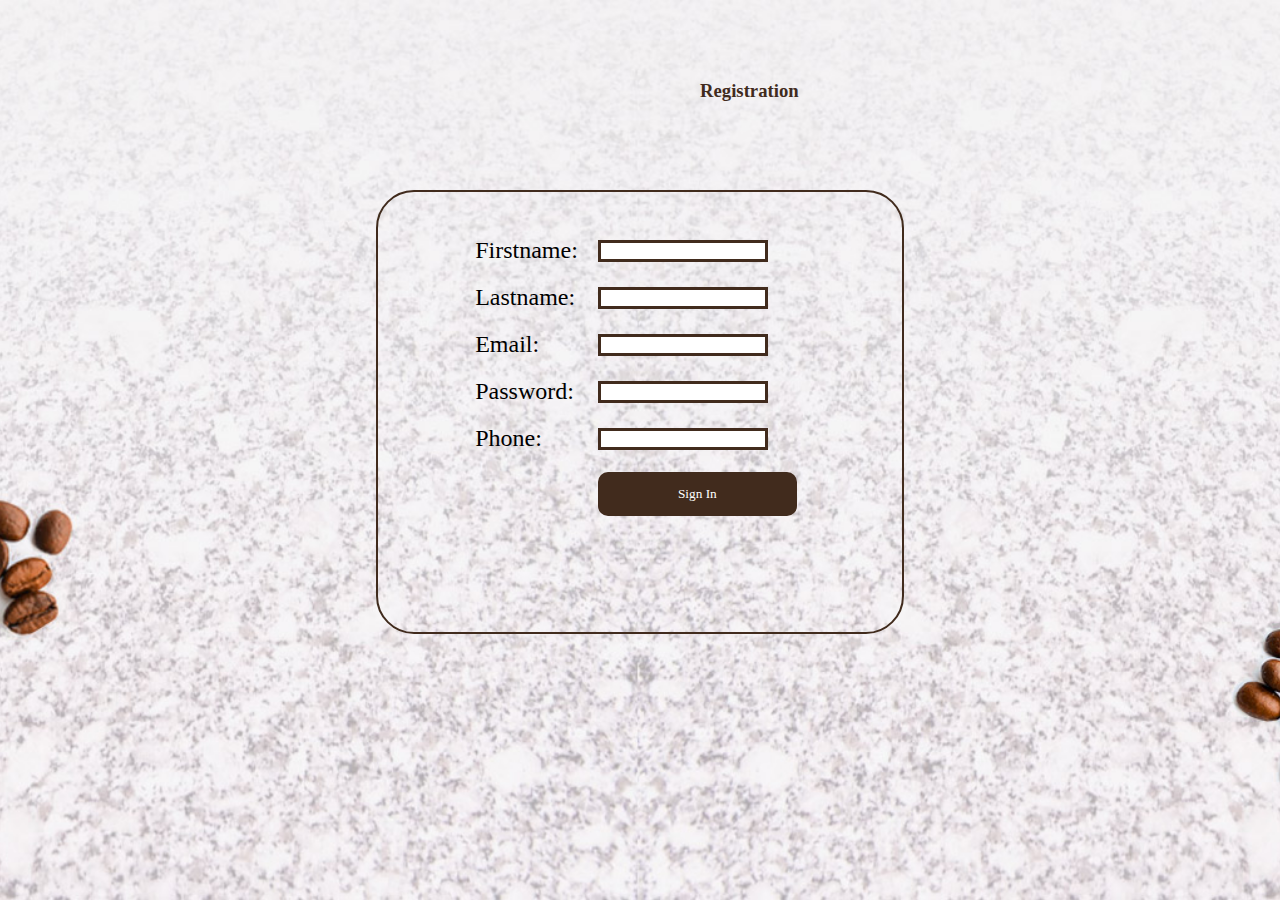
<file: mini/mini-cafe/index.html>
<!DOCTYPE html>
<html lang="en">
  <head>
    <meta charset="UTF-8" />
    <meta name="viewport" content="width=device-width, initial-scale=1.0" />
    <title>Document</title>
    <link rel="stylesheet" href="main.css" />
  </head>
  <body
    style="
      background-image: url(./mini-image/coffee-background-top-1\ -\ Copy.jpg);
      background-size: cover;
      background-position: center;
      background-repeat: no-repeat;
      min-height: 100vh;
    "
  >
    <h3
      style="
        text-align: center;
        font-family: cursive;
        color: #412b1d;
        margin-top: 80px;
        position: absolute;

        margin-left: 700px;
      "
    >
      Registration
    </h3>

    <div class="container">
      <table class="reg" cellspacing="20px">
        <tr>
          <td>
            <label> Firstname: </label>
          </td>
          <td>
            <input type="text" name="FirstName" id="FirstName" />
          </td>
          <br /><br />
        </tr>
        

        <tr>
          <td>
            <label> Lastname: </label>
          </td>
          <td>
            <input type="text" name="LastName" id="LastName" onchange="" />
          </td>
          <br />
          <br />
        </tr>
        <tr>
          <td>
            <label> Email: </label>
          </td>
          <td>
            <input type="text" id="regemail" name="email" />
            <br />
            <span id="regerror" style="color: red; display: none">
              Enter the valid email
            </span>
          </td>
          <br /><br />
        </tr>
        <tr>
          <td>
            <label> Password: </label>
          </td>
          <td>
            <input type="password" id="pass" name="pass" />
            <span id="regerror1" style="color: red; display: none"
              >Enter the min 8 or max 10 character</span
            >
          </td>
          <br /><br />
        </tr>

        <tr>
          <td>
            <label>Phone:</label>
          </td>
          <td>
            <input type="text" name="phone" id="phone" />
          </td>
        </tr>
        <tr>
          <td></td>
          <td>
            <button
              id="Registration"
              onclick="register()"
              style="margin-right: 200px"
            >
              Sign In
            </button>
          </td>
        </tr>
      </table>
      <br /><br />
    </div>

    <script src="./website.js"></script>
    <script src="./login.js"></script>
  </body>
</html>
</file>
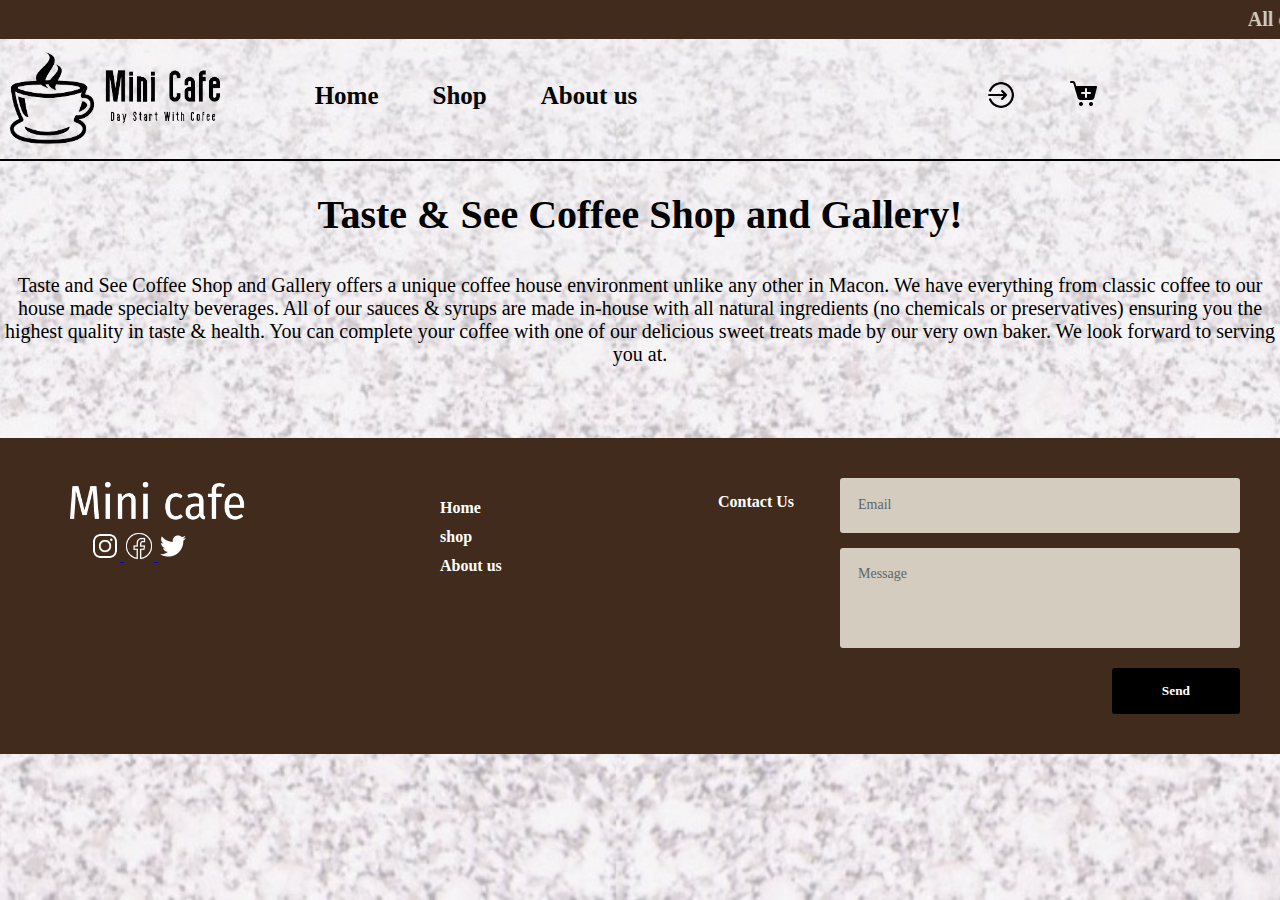
<file: mini/mini-cafe/about us.html>
<!DOCTYPE html>
<html lang="en">
  <head>
    <meta charset="UTF-8" />
    <meta name="viewport" content="width=device-width, initial-scale=1.0" />
    <title>Document</title>
    <link rel="stylesheet" href="main.css" />
    <marquee
      behavior="#"
      direction="left"
      scrollamount="5"
      style="
        background-color: #412b1d;
        color: #d4ccbf;
        padding: 8px;
        font-size: x-small;
        font-family: cursive;
      "
      ><h1><b> All days Shop opening time 7am. Closing time 9pm </b></h1></marquee
    >
  </head>
  <body
  style="
  background-image: url(./mini-image/bgm.jpg);
  background-size: cover;
  background-position: center;
  background-repeat: no-repeat;
  min-height: 100vh;
"
>
    <header>
      <div class="image">
        <!--LOGO-->
        <img src="mini-image/logo.png" />
      </div>

      <div class="menu">
        <ul>
          <b>
            <li><a href="home1.html">Home</a></li>
            <li><a href="shop.html">Shop</a></li>
            <!-- <li><a href="combo.html">Combos</a></li> -->
            <li><a href="about us.html">About us</a></li>
          </b>
        </ul>
      </div>
      <div class="icon">
        <a href="index.html"
          ><img
            src="mini-image/loginaa.png"
            alt="contact"
            width="15%"
        /></a>
        <a href="#"> <img src="mini-image/orderr.png" alt="order" /></a>
      </div>
    </header>

<div>
  <h3 style="font-family: cursive;justify-content: center;display: flex; font-size: 40px;">Taste & See Coffee Shop and Gallery!
  </p></h3><br><br> 
  <p style="font-family: cursive;font-size: 20px;text-align: center;">Taste and See Coffee Shop and Gallery offers a unique coffee house environment unlike any other in Macon. We have everything from classic coffee to our house made specialty beverages. 
       All of our sauces & syrups are made in-house with all natural ingredients (no chemicals or preservatives) ensuring you the highest quality in taste & health.  You can complete your coffee with one of our delicious sweet treats made by our very own baker.
       We look forward to serving you at.
  </p>
</div>
<br><br><br><br>






<div>
  <footer class="footer-distributed">
    <div class="footer-left">
      <!-- <h3>Company<span>logo</span></h3> -->
      <a href="#">
        <img src="mini-image/footlogo.png" alt="logo" width="250px"
      /></a>
      <div class="footer-links">
        <ul>
          <li>
            <a href="#">Home</a>
          </li>
          <li>
            <a href="#">shop</a>
          </li>
          <!-- <li>
            <a href="#">Combos</a>

          </li> -->
          <li>
            <a href="#">About us</a>
          </li>
        </ul>
      </div>

      <div class="footer-company-name"></div>

      <div class="footer-icons">
        <a href="https://www.instagram.com">
          <img
            src="mini-image/instaaaaaalogo.png"
            alt="insta"
            width="30px"
          />
        </a>
        <a href="https://www.facebook.com/">
          <img src="mini-image/faceebook.png" alt="insta" width="30px" />
        </a>
        <a href="https://www.x.com">
          <img
            src="mini-image/twiterrrrrrrrrr.png"
            alt="insta"
            width="30px"
          />
        </a>
      </div>
    </div>

    <div class="footer-right">
      <p>Contact Us</p>

      <form action="#" method="post">
        <input type="text" name="email" placeholder="Email" />
        <textarea name="message" placeholder="Message"></textarea>
        <button>Send</button>
      </form>
    </div>
    <!-- </div> -->
  </footer>
</div>
<script src="./website.js"></script>
<script src="./login.js"></script>
</body>
</html>
</file>
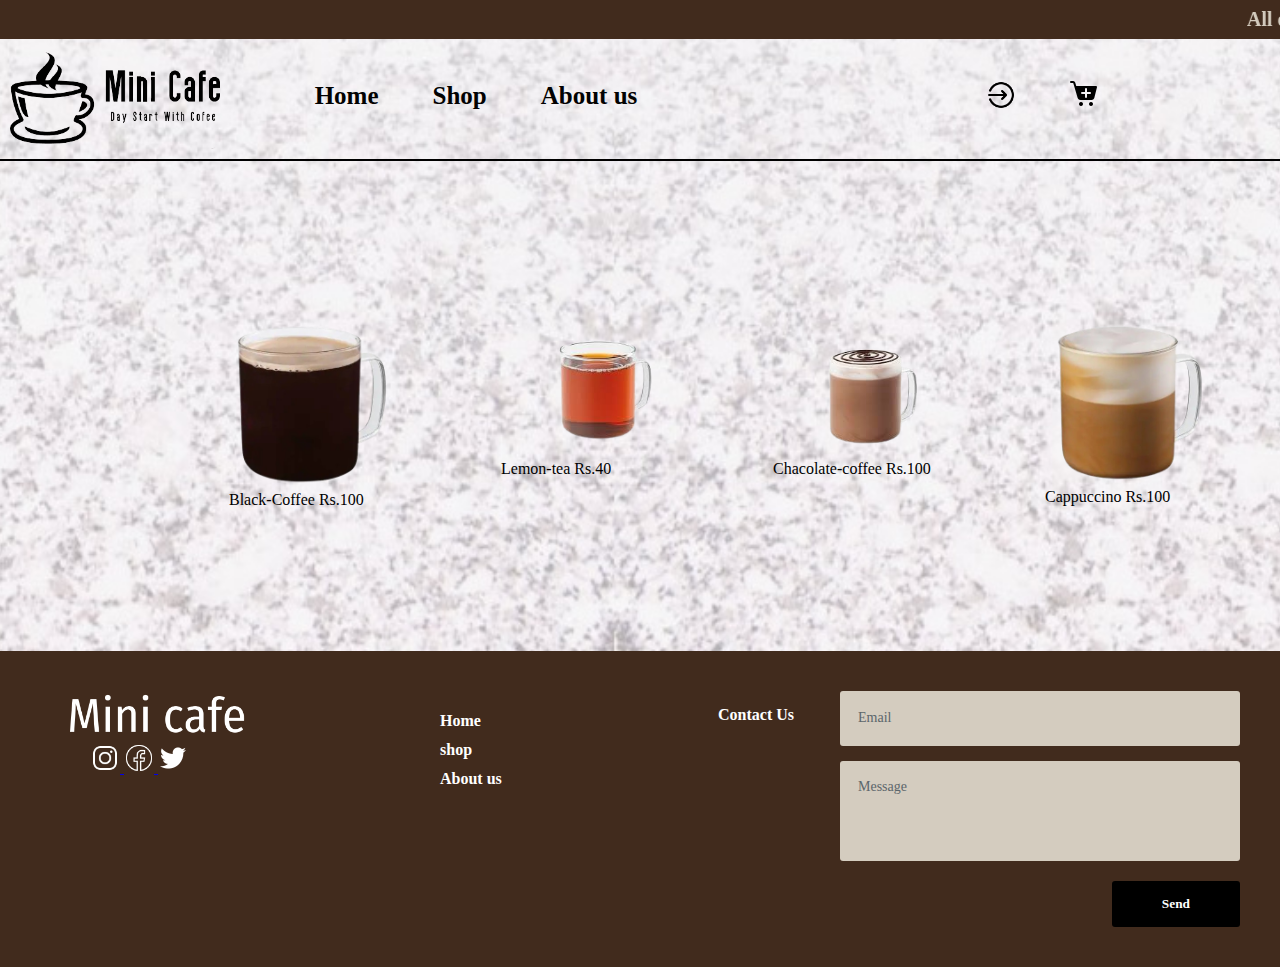
<file: mini/mini-cafe/cofee.html>
<!DOCTYPE html>
<html lang="en">
  <head>
    <meta charset="UTF-8" />
    <meta name="viewport" content="width=device-width, initial-scale=1.0" />
    <title>Document</title>
    <link rel="stylesheet" href="main.css" />
    <marquee
      behavior="#"
      direction="left"
      scrollamount="5"
      style="
        background-color: #412b1d;
        color: #d4ccbf;
        padding: 8px;
        font-size: x-small;
        font-family: cursive;
      "
      ><h1>
        <b> All days Shop opening time 7am. Closing time 9pm </b>
      </h1></marquee
    >
  </head>
  <body
    style="
      background-image: url(./mini-image/bgm.jpg);
      background-size: cover;
      background-position: center;
      background-repeat: no-repeat;
      /* min-height: 165vh; */
      /* display: flex; */
      /* display: inline-flex; */
      /* width: 100%; */
    "
  >
    <header>
      <div class="image">
        <!--LOGO-->
        <img src="mini-image/logo.png" />
      </div>

      <div class="menu">
        <ul>
          <b>
            <li><a href="home1.html">Home</a></li>
            <li><a href="shop.html">Shop</a></li>
            <!-- <li><a href="combo.html">Combos</a></li> -->
            <li><a href="about us.html">About us</a></li>
          </b>
        </ul>
      </div>
      <div class="icon">
        <a href="index.html"
          ><img src="mini-image/loginaa.png" alt="contact" width="15%"
        /></a>
        <a href="#"> <img src="mini-image/orderr.png" alt="order" /></a>
      </div>
    </header>

    <br /><br /><br /><br />
    <div class="row">
      <div class="">
        <img
          src="./mini-image/bblackcoffeeee-removebg-preview.png"
          alt=" black cofee"
          width="200px"
        />
        <br />
        <span>Black-Coffee Rs.100</span>
      </div>
      <div id="aa" class="">
        <img
          src="./mini-image/greenteaaaaaa-removebg-preview.png"
          alt="Black tea"
          width="200px"
        />
        <br />
        <span>Lemon-tea Rs.40</span>
      </div>
      <div class="">
        <img
          src="./mini-image/chacolatecoffeeeeee-removebg-preview.png"
          alt="Green-tea"
          width="200px"
        />
        <br />
        <span>Chacolate-coffee Rs.100</span>
      </div>

      <div class="">
        <img
          src="./mini-image/ccappuccino-removebg-preview.png"
          alt="Coffee"
          width="200px"
        />
        <br />
        <span>Cappuccino Rs.100</span>
      </div>

      <div class="">
        <img
          src="./mini-image/greenteaaaaaa-removebg-preview.png"
          alt="Coffee"
          width="200px"
        />
        <br />
        <figcaption>Green-tea Rs.40</figcaption>
      </div>
    </div>

    <br /><br /><br /><br /><br /><br /><br />

    <div>
      <footer class="footer-distributed">
        <div class="footer-left">
          <!-- <h3>Company<span>logo</span></h3> -->
          <a href="#">
            <img src="mini-image/footlogo.png" alt="logo" width="250px"
          /></a>
          <div class="footer-links">
            <ul>
              <li>
                <a href="#">Home</a>
              </li>
              <li>
                <a href="#">shop</a>
              </li>
              <!-- <li>
                <a href="#">Combos</a>
  
              </li> -->
              <li>
                <a href="#">About us</a>
              </li>
            </ul>
          </div>

          <div class="footer-company-name"></div>

          <div class="footer-icons">
            <a href="https://www.instagram.com">
              <img
                src="mini-image/instaaaaaalogo.png"
                alt="insta"
                width="30px"
              />
            </a>
            <a href="https://www.facebook.com/">
              <img src="mini-image/faceebook.png" alt="insta" width="30px" />
            </a>
            <a href="https://www.x.com">
              <img
                src="mini-image/twiterrrrrrrrrr.png"
                alt="insta"
                width="30px"
              />
            </a>
          </div>
        </div>

        <div class="footer-right">
          <p>Contact Us</p>

          <form action="#" method="post">
            <input type="text" name="email" placeholder="Email" />
            <textarea name="message" placeholder="Message"></textarea>
            <button>Send</button>
          </form>
        </div>
        <!-- </div> -->
      </footer>
    </div>
    <script src="./website.js"></script>
    <script src="./login.js"></script>
  </body>
</html>
</file>
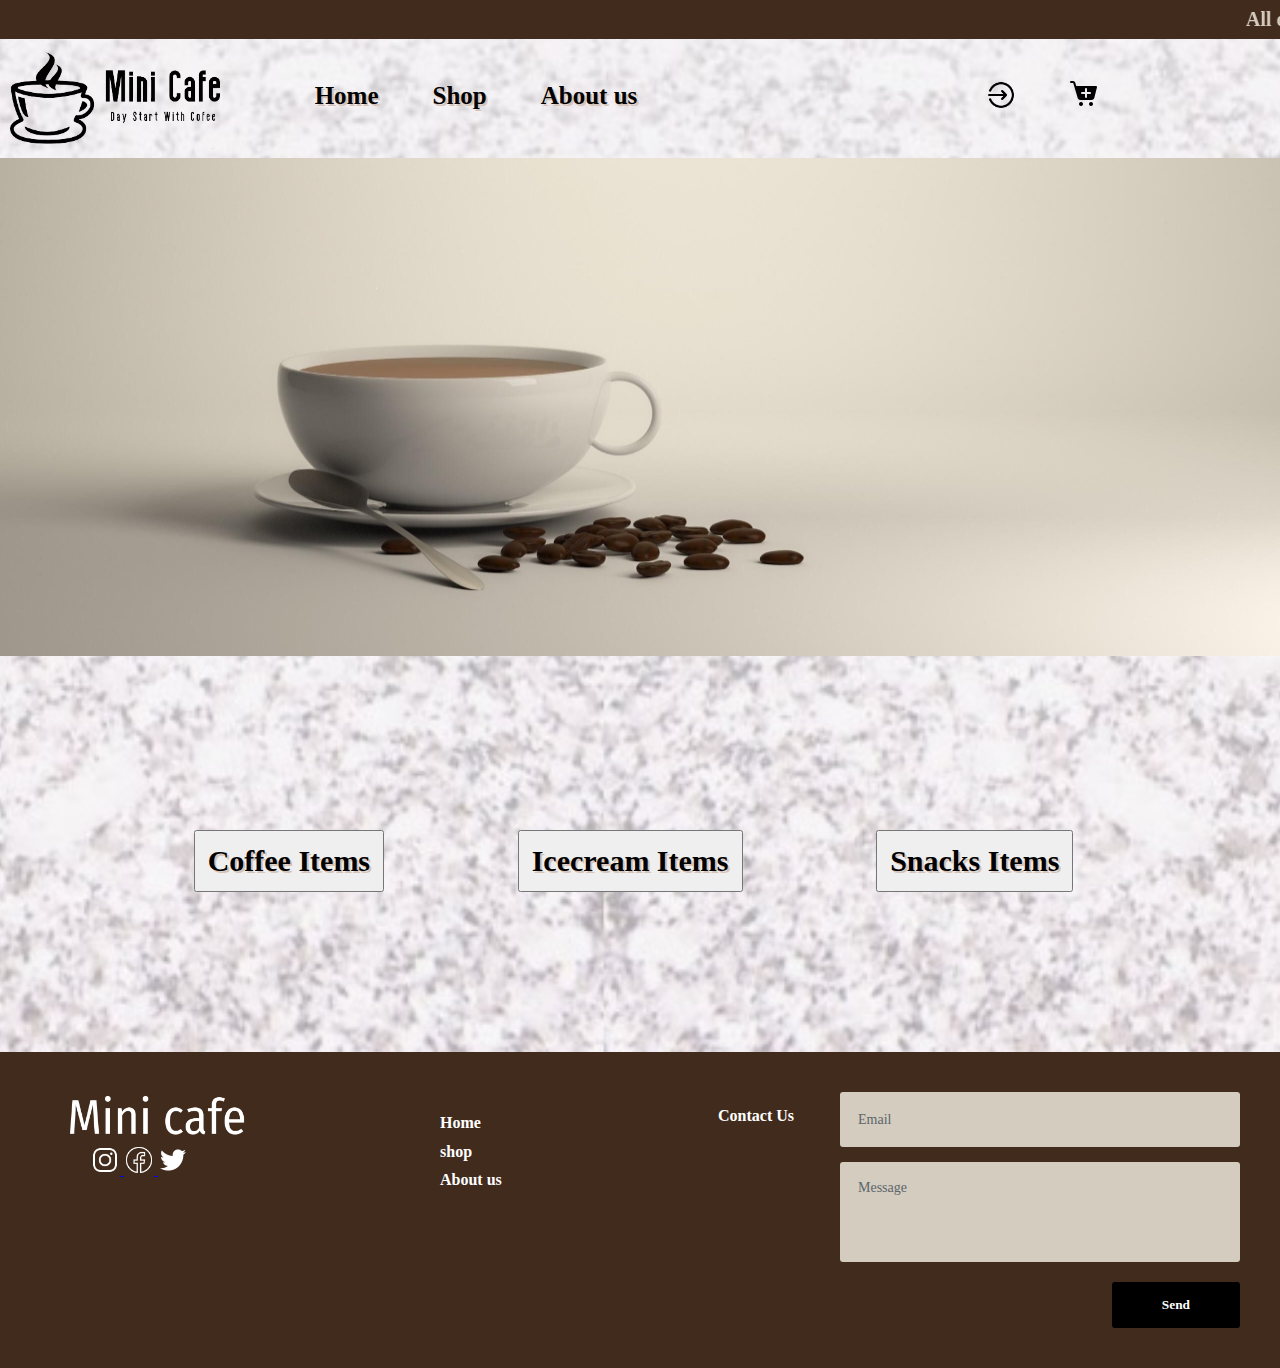
<file: mini/mini-cafe/home1.html>
<!DOCTYPE html>
<html lang="en">
  <head>
    <meta charset="UTF-8" />
    <meta name="viewport" content="width=device-width, initial-scale=1.0" />
    <title>Document</title>
    <link rel="stylesheet" href="main.css" />
    <marquee
      behavior="#"
      direction="left"
      scrollamount="5"
      style="
        background-color: #412b1d;
        color: #d4ccbf;
        padding: 8px;
        font-size: x-small;
        font-family: cursive;
      "
      ><h1>
        <b> All days Shop opening time 7am. Closing time 9pm </b>
      </h1></marquee
    >
  </head>
  <body
    style="
      background-image: url(./mini-image/bgm.jpg);
      background-size: cover;
      background-position: center;
      background-repeat: no-repeat;
      /* min-height: 100vh; */
    "
  >
    <header>
      <div class="image">
        <!--LOGO-->
        <img src="mini-image/logo.png" />
      </div>

      <div class="menu">
        <ul>
          <b>
            <li style="text-shadow: #d5c3b8 2px 2px"><a href="#">Home</a></li>
            <li style="text-shadow: #d5c3b8 2px 2px">
              <a href="shop.html">Shop</a>
            </li>
            <!-- <li><a href="combo.html">Combos</a></li> -->
            <li style="text-shadow: #d5c3b8 2px 2px">
              <a href="about us.html">About us</a>
            </li>
          </b>
        </ul>
      </div>
      <div class="icon">
        <a href="./Registration.html"
          ><img src="mini-image/loginaa.png" alt="contact" width="15%"
        /></a>
        <a href="#"> <img src="mini-image/orderr.png" alt="order" /></a>
      </div>
    </header>

    <div class="cup">
      <img
        style="width: 100%; margin-top: -33px"
        src="mini-image/backe.jpg"
        alt="background1"
      />
      <div class="rows swift">
        <button id="button1">
          <h1
            style="
              border-radius: 5px;
              text-shadow: #d5c3b8 2px 2px;
              font-size: 30px;
              padding: 12px;
            "
          >
            Coffee Items
          </h1>
        </button>

        <button id="button2">
          <h1
            style="
              border-radius: 5px;
              text-shadow: #d5c3b8 2px 2px;
              font-size: 30px;
              padding: 12px;
            "
          >
            Icecream Items
          </h1>
        </button>

        <button id="button3">
          <h1
            style="
              border-radius: 5px;
              text-shadow: #d5c3b8 2px 2px;
              font-size: 30px;
              padding: 12px;
            "
          >
            Snacks Items
          </h1>
        </button>
      </div>
      <!-- 
      <div class="slide">
        <a href="snacks.html">
          <img src="./mini-image/snacks-removebg-preview.png" alt="Image 2"  width="150%"/>
        </a>
      </div>

      <div class="slide">
        <a href="icecream.html">
          <img
            src="./mini-image/Ice-Cream-Bowl-removebg-preview.png"
            alt="Image 3"
            width="100%"
         
        /></a>
      </div>

    </div> -->
    </div>
    <br />

    <!-- 
    <div class="back">
      <img class="image1" src="../project/image/logo.png" />
    </div> -->

    <br /><br /><br /><br /><br /><br /><br />
    <div>
      <footer class="footer-distributed">
        <div class="footer-left">
          <!-- <h3>Company<span>logo</span></h3> -->
          <a href="#">
            <img src="mini-image/footlogo.png" alt="logo" width="250px"
          /></a>
          <div class="footer-links">
            <ul>
              <li>
                <a href="#">Home</a>
              </li>
              <li>
                <a href="#">shop</a>
              </li>
              <!-- <li>
                <a href="#">Combos</a>
  
              </li> -->
              <li>
                <a href="#">About us</a>
              </li>
            </ul>
          </div>

          <div class="footer-company-name"></div>

          <div class="footer-icons">
            <a href="https://www.instagram.com">
              <img
                src="mini-image/instaaaaaalogo.png"
                alt="insta"
                width="30px"
              />
            </a>
            <a href="https://www.facebook.com/">
              <img src="mini-image/faceebook.png" alt="insta" width="30px" />
            </a>
            <a href="https://www.x.com">
              <img
                src="mini-image/twiterrrrrrrrrr.png"
                alt="insta"
                width="30px"
              />
            </a>
          </div>
        </div>

        <div class="footer-right">
          <p>Contact Us</p>

          <form action="#" method="post">
            <input type="text" name="email" placeholder="Email" />
            <textarea name="message" placeholder="Message"></textarea>
            <button>Send</button>
          </form>
        </div>
        <!-- </div> -->
      </footer>
    </div>
    <script src="./website.js"></script>
    <script src="./login.js"></script>
  </body>
</html>
</file>
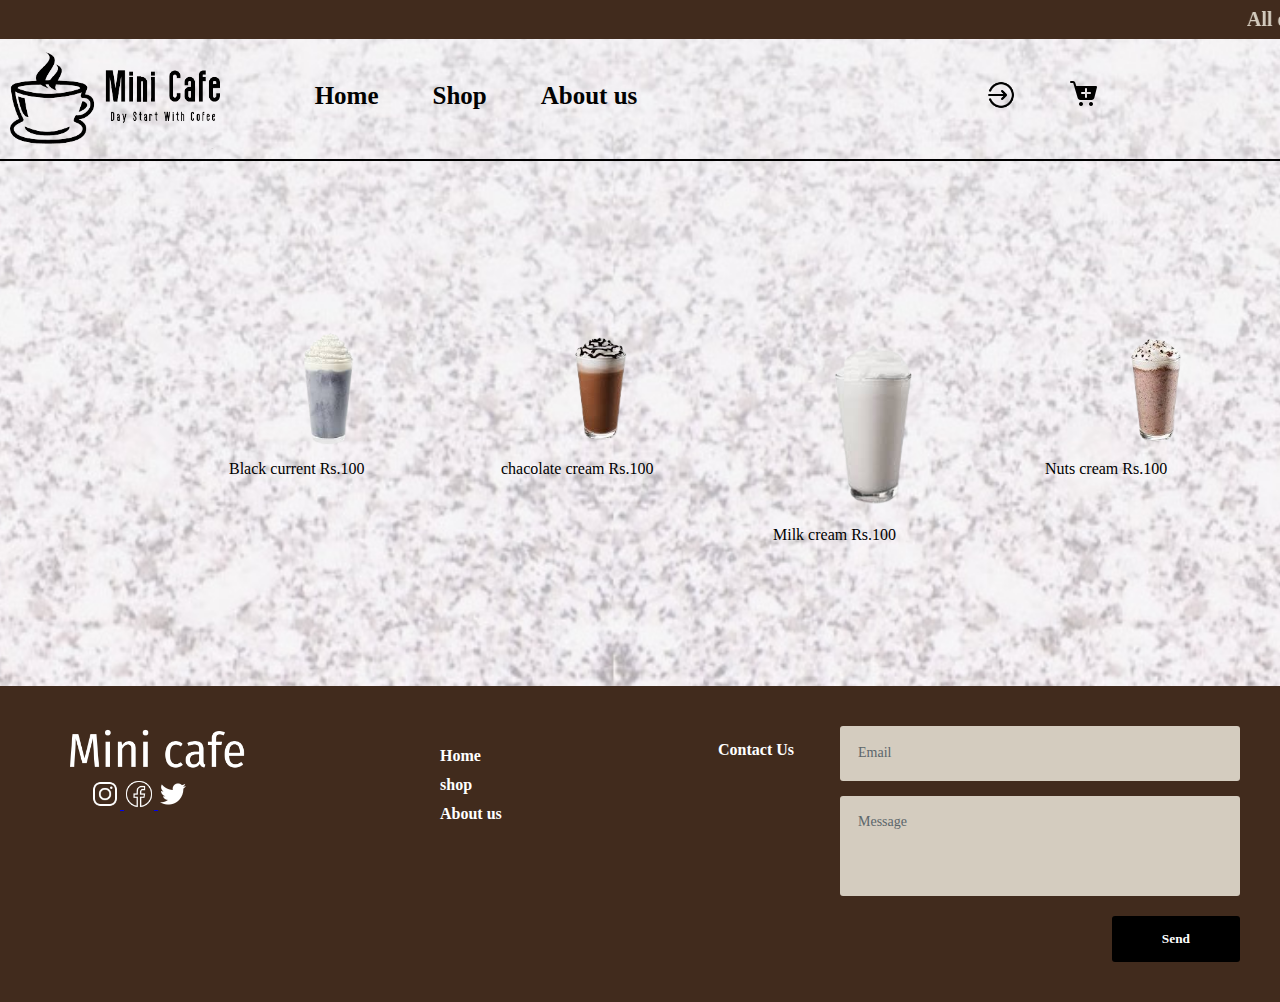
<file: mini/mini-cafe/icecream.html>
<!DOCTYPE html>
<html lang="en">
  <head>
    <meta charset="UTF-8" />
    <meta name="viewport" content="width=device-width, initial-scale=1.0" />
    <title>icecream</title>
    <link rel="stylesheet" href="main.css" />
    <marquee
      behavior="#"
      direction="left"
      scrollamount="5"
      style="
        background-color: #412b1d;
        color: #d4ccbf;
        padding: 8px;
        font-size: x-small;
        font-family: cursive;
      "
      ><h1>
        <b> All days Shop opening time 7am. Closing time 9pm </b>
      </h1></marquee
    >
  </head>
  <body
    style="
      background-image: url(./mini-image/bgm.jpg);
      background-size: cover;
      background-position: center;
      background-repeat: no-repeat;
      /* min-height: 100vh; */
    "
  >
    <header>
      <div class="image">
        <!--LOGO-->
        <img src="mini-image/logo.png" />
      </div>

      <div class="menu">
        <ul>
          <b>
            <li><a href="home1.html">Home</a></li>
            <li><a href="shop.html">Shop</a></li>
            <!-- <li><a href="combo.html">Combos</a></li> -->
            <li><a href="about us.html">About us</a></li>
          </b>
        </ul>
      </div>
      <div class="icon">
        <a href="index.html"
          ><img src="mini-image/loginaa.png" alt="contact" width="15%"
        /></a>
        <a href="#"> <img src="mini-image/orderr.png" alt="order" /></a>
      </div>
    </header>

    <br /><br /><br /><br />

    <div class="row">
      <div class="">
        <img
          src="./mini-image/creama-removebg-preview.png"
          alt=" black cofee"
          width="200px"
        />
        <br />
        <span>Black current Rs.100</span>
      </div>
      <div id="aa" class="">
        <img
          src="./mini-image/creamb-removebg-preview.png"
          alt="Black tea"
          width="200px"
        />
        <br />
        <span>chacolate cream Rs.100</span>
      </div>
      <div class="">
        <img
          src="./mini-image/creamc-removebg-preview.png"
          alt="Green-tea"
          width="200px"
        />
        <br />
        <span>Milk cream Rs.100</span>
      </div>

      <div class="">
        <img
          src="./mini-image/creamd-removebg-preview.png"
          alt="Coffee"
          width="200px"
        />
        <br />
        <span>Nuts cream Rs.100</span>
      </div>

      <div class="">
        <img
          src="./mini-image/creame-removebg-preview.png"
          alt="Coffee"
          width="200px"
        />
        <br />
        <figcaption>Honey Cream Rs.100</figcaption>
      </div>
    </div>

    <br /><br /><br /><br /><br /><br /><br />
    <div>
      <footer class="footer-distributed">
        <div class="footer-left">
          <!-- <h3>Company<span>logo</span></h3> -->
          <a href="#">
            <img src="mini-image/footlogo.png" alt="logo" width="250px"
          /></a>
          <div class="footer-links">
            <ul>
              <li>
                <a href="#">Home</a>
              </li>
              <li>
                <a href="#">shop</a>
              </li>
              <!-- <li>
                <a href="#">Combos</a>
  
              </li> -->
              <li>
                <a href="#">About us</a>
              </li>
            </ul>
          </div>

          <div class="footer-company-name"></div>

          <div class="footer-icons">
            <a href="https://www.instagram.com">
              <img
                src="mini-image/instaaaaaalogo.png"
                alt="insta"
                width="30px"
              />
            </a>
            <a href="https://www.facebook.com/">
              <img src="mini-image/faceebook.png" alt="insta" width="30px" />
            </a>
            <a href="https://www.x.com">
              <img
                src="mini-image/twiterrrrrrrrrr.png"
                alt="insta"
                width="30px"
              />
            </a>
          </div>
        </div>

        <div class="footer-right">
          <p>Contact Us</p>

          <form action="#" method="post">
            <input type="text" name="email" placeholder="Email" />
            <textarea name="message" placeholder="Message"></textarea>
            <button>Send</button>
          </form>
        </div>
        <!-- </div> -->
      </footer>
    </div>
    <script src="./website.js"></script>
    <script src="./login.js"></script>
  </body>
</html>
</file>
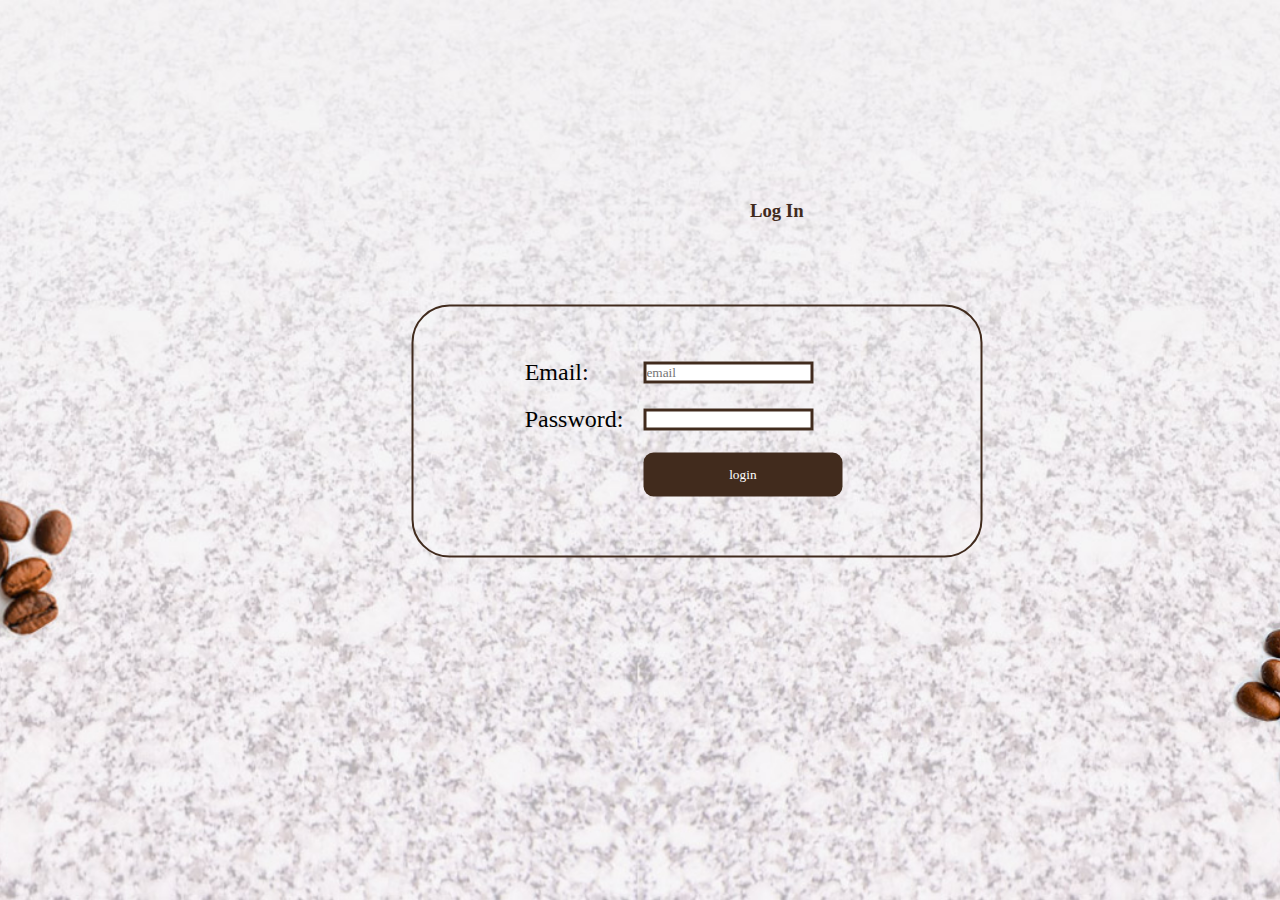
<file: mini/mini-cafe/login.html>
<!DOCTYPE html>
<html lang="en">
  <head>
    <meta charset="UTF-8" />
    <meta name="viewport" content="width=device-width, initial-scale=1.0" />
    <title>Document</title>
    <link rel="stylesheet" href="main.css" />
  </head>
  <body
    style="
      background-image: url(./mini-image/coffee-background-top-1\ -\ Copy.jpg);
      background-size: cover;
      background-position: center;
      background-repeat: no-repeat;
      min-height: 100vh;
    "
  >
    <h3
      style="
        text-align: center;
        font-family: cursive;
        color: #412b1d;
        margin-top: 200px;
        position: absolute;

        margin-left: 750px;
      "
    >
      Log In
    </h3>
    <div class="login">
      <table class="loginup" cellspacing="20px">
        <tr>
          <td>
            <label>Email:</label>
          </td>
          <td>
            <input type=" text" id="Email" placeholder="email" />
            <span id="error" style="color: red; display: none"
              >Enter the valid email</span
            >
          </td>
        </tr>

        <tr>
          <td>
            <label>Password:</label>
          </td>
          <td>
            <input type="password" id="password" />
            <span id="error1" style="color: red; display: none"
              >Enter the valid password</span
            >
          </td>
        </tr>

        <tr>
          <td></td>
          <td>
            <button id="click">login</button>
          </td>
        </tr>
      </table>
    </div>

    <script src="./website.js"></script>
    <script src="./login.js"></script>
  </body>
</html>
</file>
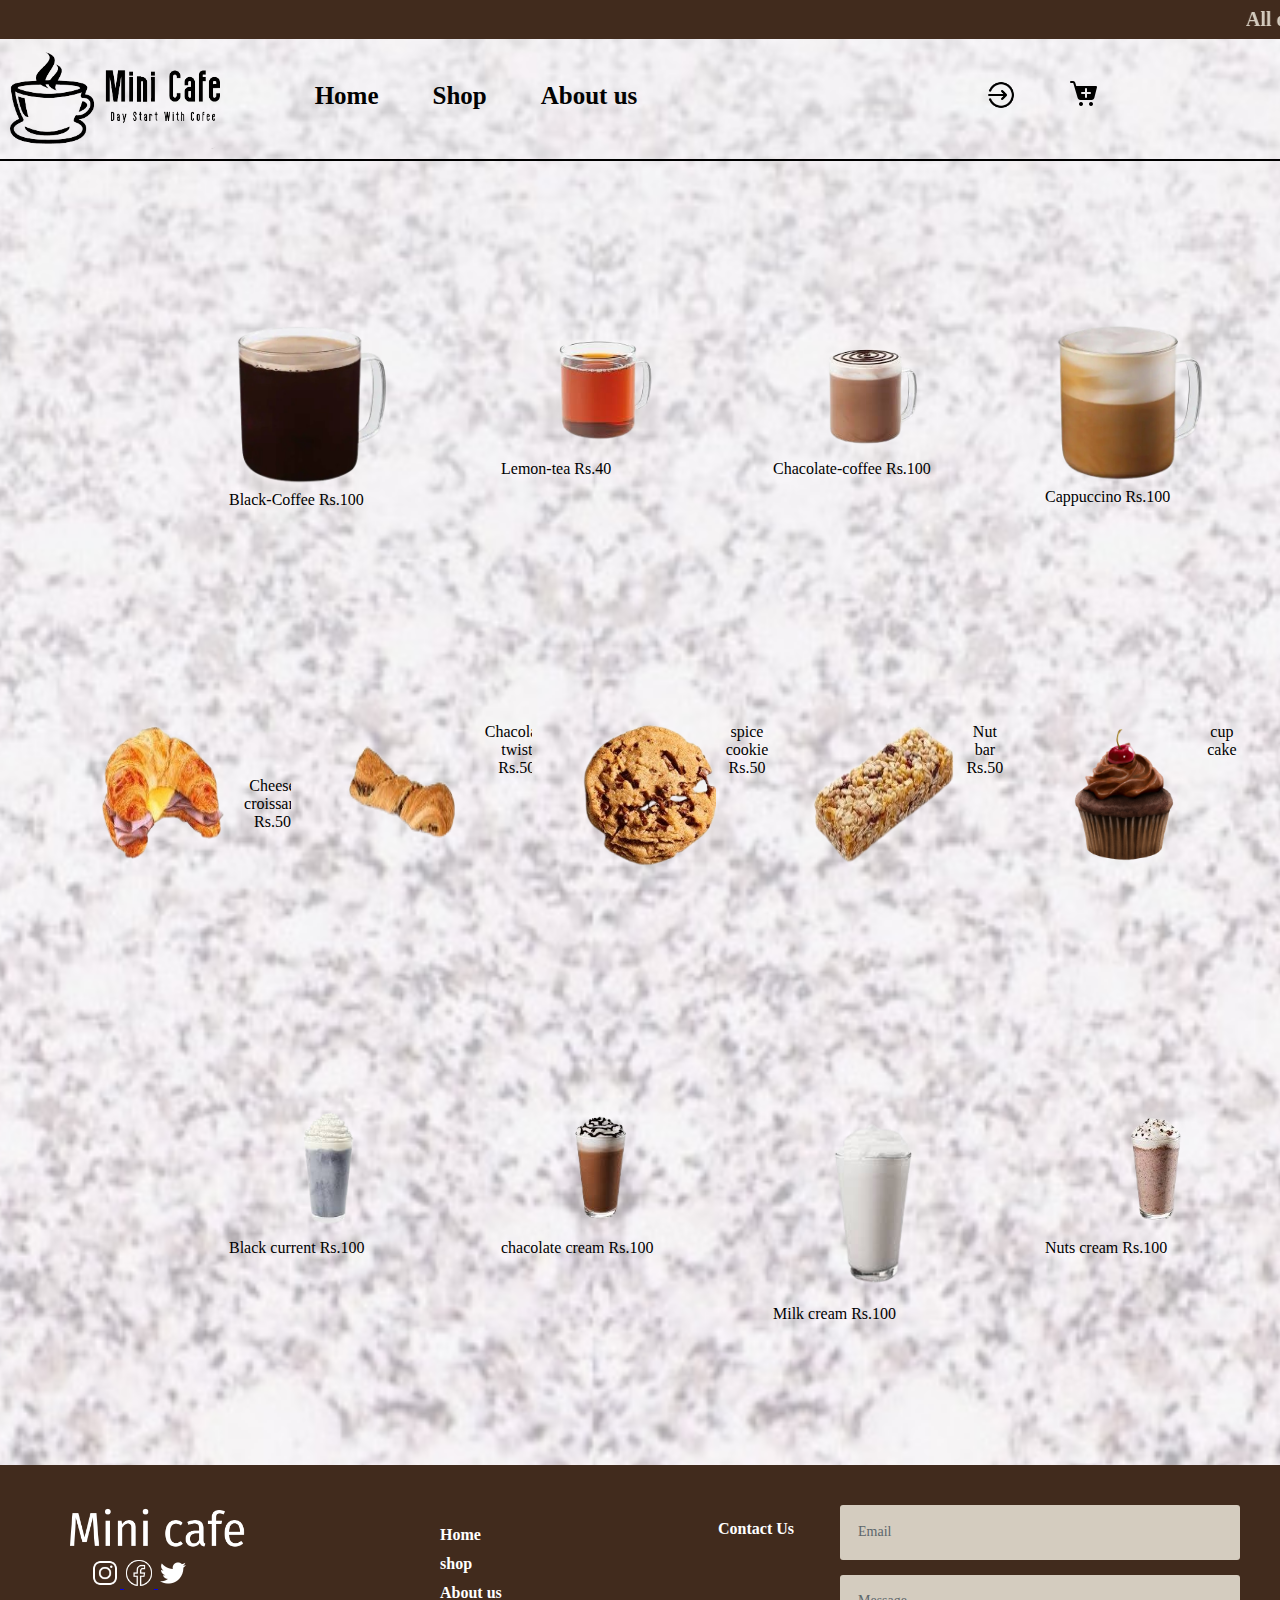
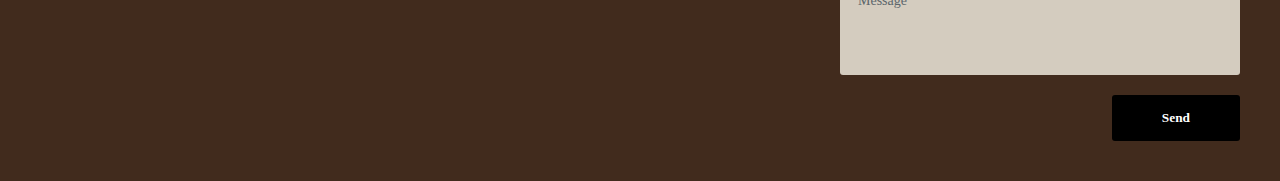
<file: mini/mini-cafe/shop.html>
<!DOCTYPE html>
<html lang="en">
  <head>
    <meta charset="UTF-8" />
    <meta name="viewport" content="width=device-width, initial-scale=1.0" />
    <title>Document</title>
    <link rel="stylesheet" href="main.css" />
    <marquee
      behavior="#"
      direction="left"
      scrollamount="5"
      style="
        background-color: #412b1d;
        color: #d4ccbf;
        padding: 8px;
        font-size: x-small;
        font-family: cursive;
      "
      ><h1>
        <b> All days Shop opening time 7am. Closing time 9pm </b>
      </h1></marquee
    >
  </head>
  <body
    style="
      background-image: url(./mini-image/bgm.jpg);
      background-size: cover;
      background-position: center;
      background-repeat: no-repeat;
      min-height: 100vh;
    "
  >
    <header>
      <div class="image">
        <!--LOGO-->
        <img src="mini-image/logo.png" />
      </div>

      <div class="menu">
        <ul>
          <b>
            <li><a href="home1.html">Home</a></li>
            <li><a href="shop.html">Shop</a></li>
            <!-- <li><a href="combo.html">Combos</a></li> -->
            <li><a href="about us.html">About us</a></li>
          </b>
        </ul>
      </div>
      <div class="icon">
        <a href="index.html"
          ><img src="mini-image/loginaa.png" alt="contact" width="15%"
        /></a>
        <a href="#"> <img src="mini-image/orderr.png" alt="order" /></a>
      </div>
    </header>
    <br /><br /><br /><br />
    <div class="row">
      <div class="">
        <img
          src="./mini-image/bblackcoffeeee-removebg-preview.png"
          alt=" black cofee"
          width="200px"
        />
        <br />
        <span>Black-Coffee Rs.100</span>
      </div>
      <div id="aa" class="">
        <img
          src="./mini-image/greenteaaaaaa-removebg-preview.png"
          alt="Black tea"
          width="200px"
        />
        <br />
        <span>Lemon-tea Rs.40</span>
      </div>
      <div class="">
        <img
          src="./mini-image/chacolatecoffeeeeee-removebg-preview.png"
          alt="Green-tea"
          width="200px"
        />
        <br />
        <span>Chacolate-coffee Rs.100</span>
      </div>

      <div class="">
        <img
          src="./mini-image/ccappuccino-removebg-preview.png"
          alt="Coffee"
          width="200px"
        />
        <br />
        <span>Cappuccino Rs.100</span>
      </div>

      <div class="">
        <img
          src="./mini-image/greenteaaaaaa-removebg-preview.png"
          alt="Coffee"
          width="200px"
        />
        <br />
        <figcaption>Green-tea Rs.40</figcaption>
      </div>
    </div>

    <br /><br /><br /><br />
    <br /><br /><br /><br />
    <div class="rows">
      <div class="snacks">
        <img
          src="./mini-image/snacka-removebg-preview.png"
          alt=" black cofee"
          width="150px"
        /><br /><br /><br />
        Cheese croissant Rs.50
      </div>
      <div id="aa" class="snacks">
        <img
          src="./mini-image/snackb-removebg-preview.png"
          alt="Black tea"
          width="1
          px"
        />
        Chacolate twist Rs.50
      </div>
      <div class="snacks">
        <img
          src="./mini-image/snackc-removebg-preview.png"
          alt="Green-tea"
          width="2px"
        />
        spice cookie Rs.50
      </div>

      <div class="snacks">
        <img
          src="./mini-image/snackd-removebg-preview.png"
          alt="Coffee"
          width="10px"
        />
        Nut bar Rs.50
      </div>

      <div class="snacks">
        <img src="./mini-image/Cupcake.png" alt="Coffee" width="150px" /> cup
        cake
      </div>
    </div>
    <br /><br /><br /><br /><br /><br /><br />
    <div class="row">
      <div class="">
        <img
          src="./mini-image/creama-removebg-preview.png"
          alt=" black cofee"
          width="200px"
        />
        <br />
        <span>Black current Rs.100</span>
      </div>
      <div id="aa" class="">
        <img
          src="./mini-image/creamb-removebg-preview.png"
          alt="Black tea"
          width="200px"
        />
        <br />
        <span>chacolate cream Rs.100</span>
      </div>
      <div class="">
        <img
          src="./mini-image/creamc-removebg-preview.png"
          alt="Green-tea"
          width="200px"
        />
        <br />
        <span>Milk cream Rs.100</span>
      </div>

      <div class="">
        <img
          src="./mini-image/creamd-removebg-preview.png"
          alt="Coffee"
          width="200px"
        />
        <br />
        <span>Nuts cream Rs.100</span>
      </div>

      <div class="">
        <img
          src="./mini-image/creame-removebg-preview.png"
          alt="Coffee"
          width="200px"
        />
        <br />
        <figcaption>Honey Cream Rs.100</figcaption>
      </div>
    </div>

    <br /><br /><br /><br /><br /><br /><br />

    <div>
      <footer class="footer-distributed">
        <div class="footer-left">
          <!-- <h3>Company<span>logo</span></h3> -->
          <a href="#">
            <img src="mini-image/footlogo.png" alt="logo" width="250px"
          /></a>
          <div class="footer-links">
            <ul>
              <li>
                <a href="#">Home</a>
              </li>
              <li>
                <a href="#">shop</a>
              </li>
              <!-- <li>
                  <a href="#">Combos</a>
    
                </li> -->
              <li>
                <a href="#">About us</a>
              </li>
            </ul>
          </div>

          <div class="footer-company-name"></div>

          <div class="footer-icons">
            <a href="https://www.instagram.com">
              <img
                src="mini-image/instaaaaaalogo.png"
                alt="insta"
                width="30px"
              />
            </a>
            <a href="https://www.facebook.com/">
              <img src="mini-image/faceebook.png" alt="insta" width="30px" />
            </a>
            <a href="https://www.x.com">
              <img
                src="mini-image/twiterrrrrrrrrr.png"
                alt="insta"
                width="30px"
              />
            </a>
          </div>
        </div>

        <div class="footer-right">
          <p>Contact Us</p>

          <form action="#" method="post">
            <input type="text" name="email" placeholder="Email" />
            <textarea name="message" placeholder="Message"></textarea>
            <button>Send</button>
          </form>
        </div>
        <!-- </div> -->
      </footer>
    </div>
    <script src="./website.js"></script>
    <script src="./login.js"></script>
  </body>
</html>
</file>
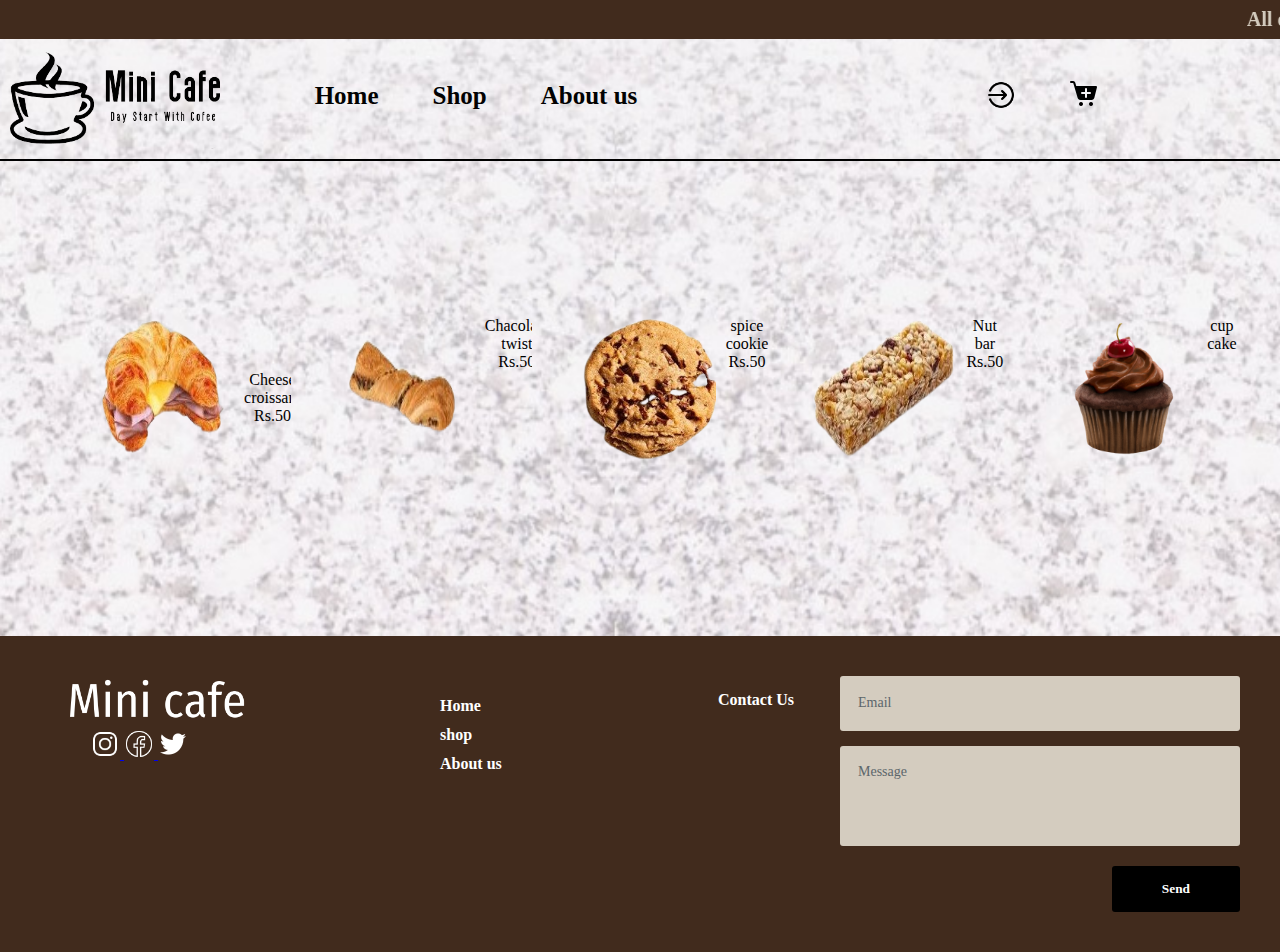
<file: mini/mini-cafe/snacks.html>
<!DOCTYPE html>
<html lang="en">
  <head>
    <meta charset="UTF-8" />
    <meta name="viewport" content="width=device-width, initial-scale=1.0" />
    <title>Document</title>
    <link rel="stylesheet" href="main.css" />
    <marquee
      behavior="#"
      direction="left"
      scrollamount="5"
      style="
        background-color: #412b1d;
        color: #d4ccbf;
        padding: 8px;
        font-size: x-small;
        font-family: cursive;
      "
      ><h1>
        <b> All days Shop opening time 7am. Closing time 9pm </b>
      </h1></marquee
    >
  </head>
  <body
    style="
      background-image: url(./mini-image/bgm.jpg);
      background-size: cover;
      background-position: center;
      background-repeat: no-repeat;
      /* min-height: 172vh;*/
    "
  >
    <header>
      <div class="image">
        <!--LOGO-->
        <img src="mini-image/logo.png" />
      </div>

      <div class="menu">
        <ul>
          <b>
            <li><a href="home1.html">Home</a></li>
            <li><a href="shop.html">Shop</a></li>
            <!-- <li><a href="combo.html">Combos</a></li> -->
            <li><a href="about us.html">About us</a></li>
          </b>
        </ul>
      </div>
      <div class="icon">
        <a href="index.html"
          ><img src="mini-image/loginaa.png" alt="contact" width="15%"
        /></a>
        <a href="#"> <img src="mini-image/orderr.png" alt="order" /></a>
      </div>
    </header>

    <br /><br /><br /><br />
    <div class="rows">
      <div class="snacks">
        <img
          src="./mini-image/snacka-removebg-preview.png"
          alt=" black cofee"
          width="150px"
        /><br /><br /><br />
        Cheese croissant Rs.50
      </div>
      <div id="aa" class="snacks">
        <img
          src="./mini-image/snackb-removebg-preview.png"
          alt="Black tea"
          width="1
          px"
        />
        Chacolate twist Rs.50
      </div>
      <div class="snacks">
        <img
          src="./mini-image/snackc-removebg-preview.png"
          alt="Green-tea"
          width="2px"
        />
        spice cookie Rs.50
      </div>

      <div class="snacks">
        <img
          src="./mini-image/snackd-removebg-preview.png"
          alt="Coffee"
          width="10px"
        />
        Nut bar Rs.50
      </div>

      <div class="snacks">
        <img src="./mini-image/Cupcake.png" alt="Coffee" width="150px" /> cup
        cake
      </div>
    </div>
    <br /><br /><br /><br /><br /><br /><br />
    <div>
      <footer class="footer-distributed">
        <div class="footer-left">
          <!-- <h3>Company<span>logo</span></h3> -->
          <a href="#">
            <img src="mini-image/footlogo.png" alt="logo" width="250px"
          /></a>
          <div class="footer-links">
            <ul>
              <li>
                <a href="#">Home</a>
              </li>
              <li>
                <a href="#">shop</a>
              </li>
              <!-- <li>
                  <a href="#">Combos</a>
    
                </li> -->
              <li>
                <a href="#">About us</a>
              </li>
            </ul>
          </div>

          <div class="footer-company-name"></div>

          <div class="footer-icons">
            <a href="https://www.instagram.com">
              <img
                src="mini-image/instaaaaaalogo.png"
                alt="insta"
                width="30px"
              />
            </a>
            <a href="https://www.facebook.com/">
              <img src="mini-image/faceebook.png" alt="insta" width="30px" />
            </a>
            <a href="https://www.x.com">
              <img
                src="mini-image/twiterrrrrrrrrr.png"
                alt="insta"
                width="30px"
              />
            </a>
          </div>
        </div>

        <div class="footer-right">
          <p>Contact Us</p>

          <form action="#" method="post">
            <input type="text" name="email" placeholder="Email" />
            <textarea name="message" placeholder="Message"></textarea>
            <button>Send</button>
          </form>
        </div>
        <!-- </div> -->
      </footer>
    </div>
    <script src="./website.js"></script>
    <script src="./login.js"></script>
  </body>
</html>
</file>
<file: mini/mini-cafe/main.css>
/* home page logo */

#regbackg {
  background-position: center;
  background-size: cover;
  background-repeat: no-repeat;
  min-height: 100vh;
  background-image: url("./mini-image/top-view-bowls-with-coffee-beans-powder_23-2148937321.jpgs");
  /* background-color: #412b1d; */
  /* background-image: url(mini-image\bkn.jpg); */
}

.image {
  overflow: hidden;
  display: inline-block;
  width: 300px;
  margin-top: 1px;
  scroll-margin-right: 100px;
  margin-left: -35px;
}
.menu {
  display: inline-flex;
  margin-left: -250px;
  font-family: cursive;
}
.menu a {
  color: #020202;
  text-decoration: none;
  font-size: 25px;
  font-family: cursive;
}
.menu ul {
  list-style: none;
  flex-direction: row;
  display: flex;
  justify-content: space-between;
  align-self: center;
}
.menu ul li {
  margin-right: 50px;
  display: inline;
}
.image img {
  width: 100%;
  height: 100%;
}
header {
  margin-bottom: 30px;
  display: flex;
  justify-content: space-between;
  border-bottom: 2px solid;
  padding-bottom: 10px;
}
* {
  margin: 0;
  padding: 0;
  box-sizing: border-box;
}
.slide {
  float: inline-end;
  width: 31%;
  padding: 125px;
  justify-content: space-around;
  border: #000000;
  /* border-style: solid; */
  border-radius: 100px;
  overflow: hidden;
  margin: 14px;
}
/* .slide img {
  /* margin-top: 10px;
  height: 100%; */
/* width: 100%; */
/* height: 0px; 
  animation: normal;
} */

.slide img:hover {
  transform: scale(1.2);
}
/* .slide img:hover {
  box-shadow: 5px -4px 8px 0 rgba(0, 0, 0, 0.2),
    0 6px 20px 0 rgba(0, 0, 0, 0.19);
} */

/* .column span {
  font-size: 25px;
  font-family: cursive;
  color: #000000;
  display: block;
  text-align: center;
  margin-top: 10px;
}
.column img {
  width: 100;
}
.column img:hover {
  transform: scale(1.1);
} */

.row::after {
  content: "";
  clear: both;
  display: table;
}
#p {
  justify-content: right;
  display: flex;
}
.icon {
  justify-content: space-evenly;
  margin-right: 109px;
  align-self: center;
  size: 20px;
}

/* shop page */

.shopcolumn {
  float: right;
  padding: 30px;
  justify-content: space-around;
  border: #000000;
  overflow: hidden;
  margin: 10px;
  border-radius: 4px;
  text-align: center;
  margin-top: -50px;
  display: inline-block;
}
.row {
  display: grid;
  grid-template-columns: 1fr 1fr 1fr;
  grid-gap: 72px;
  margin-top: 153px;
}
.shopcolumn img {
  width: 100%;
}
.shopcolumn img:hover {
  transform: scale(1.1);
}
/* .shopcolumn:hover {
  box-shadow: 5px -4px 8px 0 rgba(0, 0, 0, 0.2),
    0 6px 20px 0 rgba(0, 0, 0, 0.19); */
span {
  text-align: justify;
}
.shopcolumn span {
  font-size: 25px;
  font-family: cursive;
  color: #000000;
  display: block;
  text-align: center;
  margin-top: 10px;
  display: -webkit-inline-box;
}

/*top icon */
.icon a {
  margin-right: 50px;
}

/*  */
.image1 {
  overflow: hidden;
  display: inline-block;
  width: 300px;
  margin-top: 1px;
  scroll-margin-right: 100px;
  margin-left: -35px;
}
/* .slider img {
  align-self: center;
  align-items: center;
} */

/* width: 30%;
padding: 15px;
border: #000000;
border-style: solid;
border-radius: 1px;
border-width: 0px;
overflow: hidden;
margin: 10px;
display: flex;
align-items: center;
justify-content: center; */
/* .back img {
  background-color: #d4ccbf;
} */

@import url(https://fonts.googleapis.com/css?family=Roboto:400,500,300,700);

/* over all font family */
* {
  font-family: cursive;
}

/* footer */

.footer-distributed {
  background: #412b1d;
  box-sizing: border-box;
  width: 100%;
  font: bold 16px sans-serif;
  text-align: left;
  padding: 40px 40px 40px;
  overflow: hidden;
}

/*OR  

.footer-distributed {
  margin-top: 100px;
  background: #412b1d;
  box-sizing: border-box;
  width: 100%;
  font: bold 16px sans-serif;
  text-align: left;
  padding: 40px 40px 40px;
  overflow: hidden;
  height: 200px;
}*/

/* section {
  width: 100%;
  display: inline-block;
  background: #ccc;
  height: 60vh;
  text-align: center;
  font-size: 22px;
  font-weight: 700;
  text-decoration: underline;
} */

/* Footer left */

.footer-distributed .footer-left {
  float: left;
}

.footer-distributed h3 {
  color: #ffffff;
  font: normal 36px "Roboto", cursive;
  margin: 0 0 10px;
}

.footer-distributed h3 span {
  color: #5383d3;
}

/* Footer links */

.footer-distributed .footer-links ul {
  color: #ffffff;
  margin: 0 0 10px;
  padding: 0;
  text-align: webkit-center;
  list-style: none;
  margin-left: 400px;
  margin-top: -33px;
}

.footer-distributed .footer-links a {
  display: inline-block;
  line-height: 1.8;
  text-decoration: none;
  color: inherit;
}

.footer-distributed .footer-company-name {
  color: #ffffff;
  font-size: 14px;
  font-weight: normal;
  margin: 0;
  text-align: center;
}

/* Footer social icons */

.footer-distributed .footer-icons {
  margin-top: -60px;
  margin-left: 50px;
}

/* .footer-distributed .footer-icons a {
  display: inline-block;
  width: 35px;
  height: 35px;
  cursor: pointer;
  background-color: #b0b5b8;
  border-radius: 2px;

  font-size: 20px;
  color: #ffffff;
  text-align: center;
  line-height: 35px;

  margin-right: 3px;
  margin-bottom: 5px;
} */

/* Footer Right */

.footer-distributed .footer-right {
  float: right;
}

.footer-distributed .footer-right p {
  display: inline-block;
  vertical-align: top;
  margin: 15px 42px 0 0;
  color: #ffffff;
}

/* The contact form */

.footer-distributed form {
  display: inline-block;
}

.footer-distributed form input,
.footer-distributed form textarea {
  display: block;
  border-radius: 3px;
  box-sizing: border-box;
  background-color: #d4ccbf;

  border: none;
  resize: none;

  font: inherit;
  font-size: 14px;
  font-weight: normal;
  color: #000000;

  width: 400px;
  padding: 18px;
}

.footer-distributed ::-webkit-input-placeholder {
  color: #5c666b;
}

.footer-distributed ::-moz-placeholder {
  color: #5c666b;
  opacity: 1;
}

.footer-distributed :-ms-input-placeholder {
  color: #5c666b;
}

.footer-distributed form input {
  height: 55px;
  margin-bottom: 15px;
}

.footer-distributed form textarea {
  height: 100px;
  margin-bottom: 20px;
}

.footer-distributed form button {
  border-radius: 3px;
  background-color: #000000;
  color: #ffffff;
  border: 0;
  padding: 15px 50px;
  font-weight: bold;
  float: right;
}

/* If you don't want the footer to be responsive, remove these media queries */

@media (max-width: 1000px) {
  .footer-distributed {
    font: bold 14px sans-serif;
  }

  .footer-distributed .footer-company-name {
    font-size: 12px;
  }

  .footer-distributed form input,
  .footer-distributed form textarea {
    width: 250px;
  }

  .footer-distributed form button {
    padding: 10px 35px;
  }
}

@media (max-width: 800px) {
  .footer-distributed {
    padding: 30px;
  }

  .footer-distributed .footer-left,
  .footer-distributed .footer-right {
    float: none;
    max-width: 300px;
    margin: 0 auto;
  }

  .footer-distributed .footer-left {
    margin-bottom: 40px;
  }

  .footer-distributed form {
    margin-top: 30px;
  }

  .footer-distributed form {
    display: block;
  }

  .footer-distributed form button {
    float: none;
  }
}
.footer-company-name {
  float: left;
}

/* coffee v */

.coffeev {
  float: inline-start;
  width: 600px;
  padding: 21px;
  justify-content: space-around;
  border: #000000;
  overflow: hidden;
  margin: 10px;
  border-radius: 4px;
  text-align: center;
  margin-top: -50px;
  display: inline-bloc;
}

.coffeev img {
  width: 80%;
  margin-left: 200px;
}

/* .coffeev:hover {
  box-shadow: 5px -4px 8px 0 rgba(0, 0, 0, 0.2),
    0 6px 20px 0 rgba(0, 0, 0, 0.19); */
/* .coffeev span {
  text-align: justify;
  text-align: center;
  text-size-adjust: 20px;
} */

.coffeev span {
  font-size: 15px;
  font-family: cursive;
  color: #000000;
  /* display: block; */

  margin-top: 10px;
  z-index: 1;
}
.coffeev {
  display: flex;
  grid-gap: 10px;
}
.row {
  display: flex;
  grid-template-columns: max-content;
  margin-top: 44px;
  margin-left: 213px;
  padding: 16px;
  margin-right: 71px;
}

.row img:hover {
  transform: scale(1.1);
}

/* snacks page */
.snacks {
  float: inline-start;
  width: 600px;
  padding: 21px;
  justify-content: space-around;
  border: #000000;
  overflow: hidden;
  margin: 10px;
  border-radius: 4px;
  text-align: center;
  margin-top: -50px;
  display: inline-bloc;
}
.snacks img {
  width: 80%;
}
.snacks img:hover {
  transform: scale(1.1);
}
/* .snacks:hover {
  box-shadow: 5px -4px 8px 0 rgba(0, 0, 0, 0.2),
    0 6px 20px 0 rgba(0, 0, 0, 0.19); */

.snacks span {
  font-size: 15px;
  font-family: cursive;
  color: #000000;
  /* display: block; */
  margin-top: 10px;
  /* display: -webkit-inline-box;
  display: flex; */
  text-align: center;
  display: list-item;
}
.snacks {
  display: flex;
  /* grid-template-columns: 1fr 1fr 1fr; */
  grid-gap: 10px;
}
.rows {
  display: flex;
  grid-template-columns: max-content;
  margin-top: 67px;
  margin-left: 44px;
  padding: 16px;
  margin-right: 0px;
}

/* ice cream page */
/* 
.icecream {
  float: inline-start;
  width: 600px;
  padding: 21px;
  justify-content: space-around;
  border: #000000;
  overflow: hidden;
  margin: 10px;
  border-radius: 4px;
  text-align: center;
  margin-top: -50px;
  display: inline-block;
  
}
.icecream img {
  width: 100%;
} 
.icecream img:hover {
  transform: scale(1.1);
}


.icecream span {
  font-size: 15px;
  font-family: cursive;
  color: #000000;
  display: block; 
  margin-top: 90px;
   display: -webkit-inline-box;
  display: flex; 
  text-align: center;
  display: list-item;
}
.icecream {
  display: flex;
   grid-template-columns: 1fr 1fr 1fr; 
  grid-gap: 10px;
} */

.rowi {
  display: flex;
  grid-template-columns: max-content;
  margin-top: 30px;
  margin-left: -125px;
  padding: 16px;
}

/* login page  */

.login {
  background: transparent;
  margin-top: 431px;
  right: 66%;
  height: 253px;
  position: absolute;
  transform: translate(-50%, -50%);
  /* margin-right: 344px; */
  /* margin-left: 600px; */
  margin-right: -833px;
  width: 571px;
  /* backdrop-filter: blur(20px); */
  border: #412b1d 2px solid;
  border-radius: 38px;
  /* align-items: center; */
  /* justify-content: center; */
  /* text-align: center; */
  /* transition: (2.5); */
}
.loginup {
  justify-content: center;
  margin-top: 32px;
  margin-left: -9px;
}
.login:hover {
  /* transform: translateY(1.5s); */
}
label {
  font-family: cursive;
  font-size: x-large;
  margin-left: 100px;
}

/* registration form */
.reg {
  justify-content: center;
  margin-top: -119px;
  margin-left: -23px;
}
input {
  background-color: white;
  color: rgb(0, 0, 0);
  size: 250%;
  border: solid #412b1d;
}

label {
  font-family: cursive;
  font-size: x-large;
  size: 250%;

  /* margin-left: 40px; */
}
.container {
  background: transparent;
  margin-top: 412px;
  right: 51%;
  height: 444px;
  position: absolute;
  transform: translate(-50%, -50%);
  /* margin-right: 344px; */
  /* margin-left: 600px; */
  margin-right: -541px;
  width: 528px;
  /* backdrop-filter: blur(20px); */
  border: #412b1d 2px solid;
  border-radius: 38px;
  /* align-items: center; */
  /* justify-content: center; */
  /* text-align: center; */
}
#Registration {
  width: 199px;
  height: 44px;
  border-radius: 10px;
  background: #412b1d;
  color: white;
  outline: none;
  border: none;
}
#Registration:hover {
  background-color: #d4ccbf;
  color: #000000;
  outline: none;
  border: none;
}

#click {
  width: 199px;
  height: 44px;
  border-radius: 10px;
  background: #412b1d;
  color: white;
  outline: none;
  border: none;
}
#click:hover {
  background-color: #d4ccbf;
  color: #000000;
  outline: none;
  border: none;
}
.swift {
  display: flex;
  margin-top: 154px;
  justify-content: space-evenly;
  margin-right: 57px;
}
button #button1 {
  background-color: #412b1d;
}
</file>
